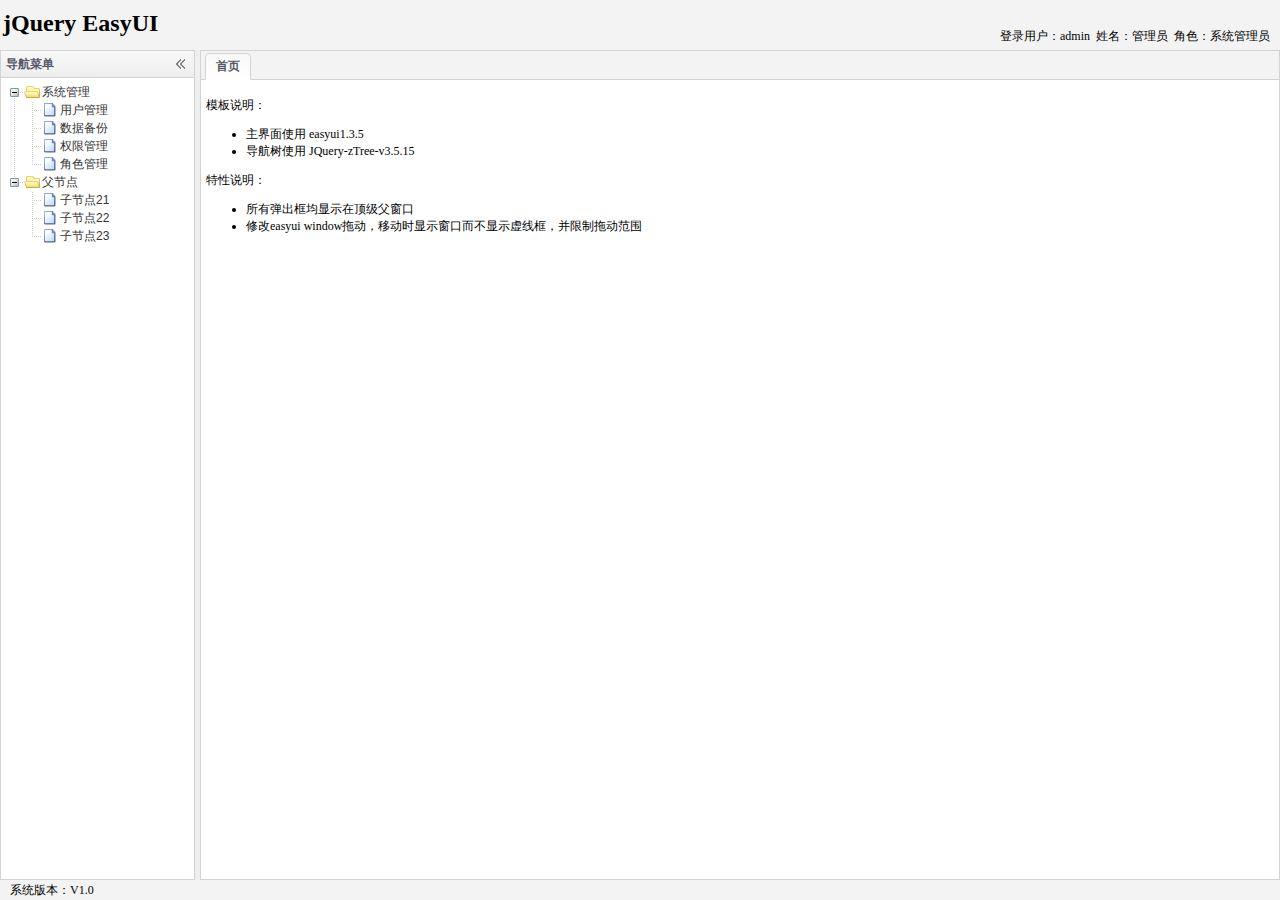
<file: ghl-springmvc Maven Webapp/src/main/webapp/index.html>
<!DOCTYPE html PUBLIC "-//W3C//DTD XHTML 1.0 Transitional//EN" "http://www.w3.org/TR/xhtml1/DTD/xhtml1-transitional.dtd">
<html xmlns="http://www.w3.org/1999/xhtml">
<head>
<meta http-equiv="Content-Type" content="text/html; charset=utf-8" />
<title>后台管理系统模板</title>
<link rel="stylesheet" type="text/css" href="css/default.css" />
<link rel="stylesheet" type="text/css" href="js/jquery-easyui/themes/gray/easyui.css"/>
<link rel="stylesheet" type="text/css" href="js/jquery-easyui/themes/icon.css" />
<link rel="stylesheet" type="text/css" href="js/JQuery-zTree/css/zTreeStyle/zTreeStyle.css"/>
<script type="text/javascript" src="js/jquery-easyui/jquery.min.js"></script>
<script type="text/javascript" src="js/jquery-easyui/jquery.easyui.min.js"></script>
<script type="text/javascript" src="js/JQuery-zTree/jquery.ztree.all-3.5.min.js"></script>
<script type="text/javascript" src="js/index.js"></script>
<script type="text/javascript" src="js/extends.js"></script>
<script type="text/javascript" src="js/common.js"></script>

</head>

<body class="easyui-layout">
<!-- 头部标题 -->
<div data-options="region:'north',border:false" style="height:50px; padding:3px; background:#F3F3F3"> 
	<a href="www.solooo.net"><span class="northTitle">jQuery EasyUI</span></a>
    <span class="loginInfo">登录用户：admin&nbsp;&nbsp;姓名：管理员&nbsp;&nbsp;角色：系统管理员</span>
</div>

<!-- 左侧导航 -->
<div data-options="region:'west',split:true,title:'导航菜单', fit:false" style="width:200px;"> 
  <ul id="menuTree" class="ztree">
  </ul>
</div>

<!-- 页脚信息 -->
<div data-options="region:'south',border:false" style="height:20px; background:#F3F3F3; padding:2px; vertical-align:middle;">
	<span id="sysVersion">系统版本：V1.0</span>
    <span id="nowTime"></span>
</div>

<!-- 内容tabs -->
<div id="center" data-options="region:'center'">
  <div id="tabs" class="easyui-tabs">
    <div title="首页" style="padding:5px;display:block;" >
      <p>模板说明：</p>
        <ul>
          <li>主界面使用 easyui1.3.5</li>
          <li>导航树使用 JQuery-zTree-v3.5.15</li>
        </ul>
      <p>特性说明：</p>
        <ul>
          <li>所有弹出框均显示在顶级父窗口</li>
          <li>修改easyui window拖动，移动时显示窗口而不显示虚线框，并限制拖动范围</li>
        </ul>
    </div>
  </div>
</div>

<!-- 用于弹出框 -->
<div id="parent_win"></div>

</body>
</html>
</file>
<file: ghl-springmvc Maven Webapp/src/main/webapp/css/default.css>
﻿
* {
	font-size: 12px;
	font-family: Tahoma, Verdana, 微软雅黑, 宋体
}
body {
	background: #D2E0F2;
}

#search_table {
	/*
	width: 100%; 
	border-bottom:solid 1px #CCC;
	*/
	padding-top: 0px;
  	padding-right: 0px;
  	padding-bottom: 0px;
  	padding-left: 5px;
}

#search_table tr td {
	vertical-align:middle;
	text-align:left;
	width: 210px;
}

#search_table tr td label{
	vertical-align:middle;
	text-align:center;
}

#data_area {
	border: 0;
	padding: 3px;
	overflow: hidden;
	vertical-align:middle;
	text-align:center;
}

#toolbar {
	padding: 0px 0px;
}

#toolbar input {
	width: 140px;
	height: 18px;
	vertical-align: middle;
	padding: 2px 2px 2px 2px;
	border-width: 1px;
	border-left: 1px solid #B2B2B2;
	border-top: 1px solid #B2B2B2;
	border-bottom: 1px solid #B2B2B2;
	border-right: 1px solid #B2B2B2;
}

#toolbar select {
	width: 146px;
	height: 24px;
	vertical-align: middle;
}

#search_area {
	margin-bottom: 3px;
	border: 1px solid #CCC;
	background-color: #EFEFEF;
}

#search_area input {
	width: 140px;
	height: 18px;
	vertical-align: middle;
	padding: 2px 2px 2px 2px;
	border-width: 1px;
	border-left: 1px solid #B2B2B2;
	border-top: 1px solid #B2B2B2;
	border-bottom: 1px solid #B2B2B2;
	border-right: 1px solid #B2B2B2;
}

#search_area select {
	width: 80px;
	height: 24px;
	vertical-align: middle;
}

#saveOrUpdateDialog {
	padding-left: 40px;
	padding-right: 40px;
	padding-top: 20px;
	padding-bottom: 20px;
}
.my-search-button {
	margin-right: 1px;
	border: 1px solid #ccc !important;
	padding: 0 5px 0 0 !important;
}

#input {
	/*padding: 2px 2px 2px 2px;*/
	margin: 2px 2px 2px 2px;
	width: 150px;
	height: 18px;
}

input[type='text'] {
	/*padding: 2px 2px 2px 2px;*/
	margin: 2px 2px 2px 2px;
	width: 150px;
	height: 18px;
	/*vertical-align: middle;*/
}

input[type='textarea'] {
	/*padding: 2px 2px 2px 2px;*/
	margin: 2px 2px 2px 2px;
	width: 150px;
	height: 60px;
	/*
	overflow-y: auto;
	border: 1px solid #B2B2B2;
	*/
}

textarea {
	/*padding: 2px 2px 2px 2px;*/
	margin: 2px 2px 2px 2px;
	width: 150px;
	height: 60px;
	overflow-y: auto;
	/*
	
	border: 1px solid #B2B2B2;
	*/
}

input[readonly] {
	background-color: #EBEBE4;
}
.radio {
	margin: 0;
	padding: 0;
	width: 14px;
	height: 14px;
	border: 0px;
}
a {
	color: Black;
	text-decoration: none;
}
a:hover {
	color: Red;
	text-decoration: underline;
}

#body {
	border: 0;
	padding: 3px;
	overflow: hidden;
}

#openOrClose {
	display: block;
	cursor: pointer;
	background: url(../images/open.jpg) 0 0 no-repeat;
	margin: 0px auto;
	padding: 0px;
	width: 50px;
	height: 5px;
	overflow: hidden;
	text-indent: -999px;
}
.footer {
	text-align: center;
	color: #15428B;
	margin: 0px;
	padding: 0px;
	line-height: 23px;
	font-weight: bold;
}


.windowButton {
	text-align: right;
	position: absolute;
	bottom: 10px;
	right: 7px;
}
.showWindowButton {
	display:block;
	width:100%;
	border:0px solid red;
	text-align: center;
	height: auto;
	line-height: 30px;
	position: absolute;
	bottom: 10px;
	/*right: 7px;*/
	margin: 0 auto;
}
.showDetail {
	color: blue;
	text-decoration: underline;
}
.clearable {
	background-color: #EBEBE4;
}

.my-dialog-button {
	margin-right: 3px;
	border: 1px solid #ccc !important;
	padding: 0 5px 0 0 !important;
}

.x {
	color: #FF0000;
}
#parent_win {
	display:block;
	overflow:hidden;
}
.northTitle {
	font-family:'微软雅黑';
	font-size:24px;
	font-weight:bold;
	height:60px;
	line-height:40px;
}
.loginInfo {
	border:0px solid red;
	display:block;
	position:absolute;
	bottom:5px;
	right:10px;
}
#sysVersion{
	border:0px solid red;
	height:25px;
	overflow:hidden;
	position:absolute;
	left:10px;
}
#nowTime{
	border:0px solid red;
	height:25px;
	width:200px;
	text-align:left;
	overflow:hidden;
	position:absolute;
	right:10px;
}
#conditon{
	overflow:hidden;
}
</file>
<file: ghl-springmvc Maven Webapp/src/main/webapp/js/jquery-easyui/themes/gray/easyui.css>
.panel {
  overflow: hidden;
  text-align: left;
  margin: 0;
  border: 0;
  -moz-border-radius: 0 0 0 0;
  -webkit-border-radius: 0 0 0 0;
  border-radius: 0 0 0 0;
}
.panel-header,
.panel-body {
  border-width: 1px;
  border-style: solid;
}
.panel-header {
  padding: 5px;
  position: relative;
}
.panel-title {
  background: url('images/blank.gif') no-repeat;
}
.panel-header-noborder {
  border-width: 0 0 1px 0;
}
.panel-body {
  overflow: auto;
  border-top-width: 0;
  padding: 0;
}
.panel-body-noheader {
  border-top-width: 1px;
}
.panel-body-noborder {
  border-width: 0px;
}
.panel-body-nobottom {
  border-bottom-width: 0;
}
.panel-with-icon {
  padding-left: 18px;
}
.panel-icon,
.panel-tool {
  position: absolute;
  top: 50%;
  margin-top: -8px;
  height: 16px;
  overflow: hidden;
}
.panel-icon {
  left: 5px;
  width: 16px;
}
.panel-tool {
  right: 5px;
  width: auto;
}
.panel-tool a {
  display: inline-block;
  width: 16px;
  height: 16px;
  opacity: 0.6;
  filter: alpha(opacity=60);
  margin: 0 0 0 2px;
  vertical-align: top;
}
.panel-tool a:hover {
  opacity: 1;
  filter: alpha(opacity=100);
  background-color: #e2e2e2;
  -moz-border-radius: 3px 3px 3px 3px;
  -webkit-border-radius: 3px 3px 3px 3px;
  border-radius: 3px 3px 3px 3px;
}
.panel-loading {
  padding: 11px 0px 10px 30px;
}
.panel-noscroll {
  overflow: hidden;
}
.panel-fit,
.panel-fit body {
  height: 100%;
  margin: 0;
  padding: 0;
  border: 0;
  overflow: hidden;
}
.panel-loading {
  background: url('images/loading.gif') no-repeat 10px 10px;
}
.panel-tool-close {
  background: url('images/panel_tools.png') no-repeat -16px 0px;
}
.panel-tool-min {
  background: url('images/panel_tools.png') no-repeat 0px 0px;
}
.panel-tool-max {
  background: url('images/panel_tools.png') no-repeat 0px -16px;
}
.panel-tool-restore {
  background: url('images/panel_tools.png') no-repeat -16px -16px;
}
.panel-tool-collapse {
  background: url('images/panel_tools.png') no-repeat -32px 0;
}
.panel-tool-expand {
  background: url('images/panel_tools.png') no-repeat -32px -16px;
}
.panel-header,
.panel-body {
  border-color: #D3D3D3;
}
.panel-header {
  background-color: #f3f3f3;
  background: -webkit-linear-gradient(top,#F8F8F8 0,#eeeeee 100%);
  background: -moz-linear-gradient(top,#F8F8F8 0,#eeeeee 100%);
  background: -o-linear-gradient(top,#F8F8F8 0,#eeeeee 100%);
  background: linear-gradient(to bottom,#F8F8F8 0,#eeeeee 100%);
  background-repeat: repeat-x;
  filter: progid:DXImageTransform.Microsoft.gradient(startColorstr=#F8F8F8,endColorstr=#eeeeee,GradientType=0);
}
.panel-body {
  background-color: #ffffff;
  color: #000000;
  font-size: 12px;
}
.panel-title {
  font-size: 12px;
  font-weight: bold;
  color: #575765;
  height: 16px;
  line-height: 16px;
}
.panel-footer {
  border: 1px solid #D3D3D3;
  overflow: hidden;
  background: #fafafa;
}
.panel-footer-noborder {
  border-width: 1px 0 0 0;
}
.accordion {
  overflow: hidden;
  border-width: 1px;
  border-style: solid;
}
.accordion .accordion-header {
  border-width: 0 0 1px;
  cursor: pointer;
}
.accordion .accordion-body {
  border-width: 0 0 1px;
}
.accordion-noborder {
  border-width: 0;
}
.accordion-noborder .accordion-header {
  border-width: 0 0 1px;
}
.accordion-noborder .accordion-body {
  border-width: 0 0 1px;
}
.accordion-collapse {
  background: url('images/accordion_arrows.png') no-repeat 0 0;
}
.accordion-expand {
  background: url('images/accordion_arrows.png') no-repeat -16px 0;
}
.accordion {
  background: #ffffff;
  border-color: #D3D3D3;
}
.accordion .accordion-header {
  background: #f3f3f3;
  filter: none;
}
.accordion .accordion-header-selected {
  background: #0092DC;
}
.accordion .accordion-header-selected .panel-title {
  color: #fff;
}
.window {
  overflow: hidden;
  padding: 5px;
  border-width: 1px;
  border-style: solid;
}
.window .window-header {
  background: transparent;
  padding: 0px 0px 6px 0px;
}
.window .window-body {
  border-width: 1px;
  border-style: solid;
  border-top-width: 0px;
}
.window .window-body-noheader {
  border-top-width: 1px;
}
.window .panel-body-nobottom {
  border-bottom-width: 0;
}
.window .window-header .panel-icon,
.window .window-header .panel-tool {
  top: 50%;
  margin-top: -11px;
}
.window .window-header .panel-icon {
  left: 1px;
}
.window .window-header .panel-tool {
  right: 1px;
}
.window .window-header .panel-with-icon {
  padding-left: 18px;
}
.window-proxy {
  position: absolute;
  overflow: hidden;
}
.window-proxy-mask {
  position: absolute;
  filter: alpha(opacity=5);
  opacity: 0.05;
}
.window-mask {
  position: absolute;
  left: 0;
  top: 0;
  width: 100%;
  height: 100%;
  filter: alpha(opacity=40);
  opacity: 0.40;
  font-size: 1px;
  overflow: hidden;
}
.window,
.window-shadow {
  position: absolute;
  -moz-border-radius: 5px 5px 5px 5px;
  -webkit-border-radius: 5px 5px 5px 5px;
  border-radius: 5px 5px 5px 5px;
}
.window-shadow {
  background: #ccc;
  -moz-box-shadow: 2px 2px 3px #cccccc;
  -webkit-box-shadow: 2px 2px 3px #cccccc;
  box-shadow: 2px 2px 3px #cccccc;
  filter: progid:DXImageTransform.Microsoft.Blur(pixelRadius=2,MakeShadow=false,ShadowOpacity=0.2);
}
.window,
.window .window-body {
  border-color: #D3D3D3;
}
.window {
  background-color: #f3f3f3;
  background: -webkit-linear-gradient(top,#F8F8F8 0,#eeeeee 20%);
  background: -moz-linear-gradient(top,#F8F8F8 0,#eeeeee 20%);
  background: -o-linear-gradient(top,#F8F8F8 0,#eeeeee 20%);
  background: linear-gradient(to bottom,#F8F8F8 0,#eeeeee 20%);
  background-repeat: repeat-x;
  filter: progid:DXImageTransform.Microsoft.gradient(startColorstr=#F8F8F8,endColorstr=#eeeeee,GradientType=0);
}
.window-proxy {
  border: 1px dashed #D3D3D3;
}
.window-proxy-mask,
.window-mask {
  background: #ccc;
}
.window .panel-footer {
  border: 1px solid #D3D3D3;
  position: relative;
  top: -1px;
}
.dialog-content {
  overflow: auto;
}
.dialog-toolbar {
  padding: 2px 5px;
}
.dialog-tool-separator {
  float: left;
  height: 24px;
  border-left: 1px solid #ccc;
  border-right: 1px solid #fff;
  margin: 2px 1px;
}
.dialog-button {
  padding: 5px;
  text-align: right;
}
.dialog-button .l-btn {
  margin-left: 5px;
}
.dialog-toolbar,
.dialog-button {
  background: #fafafa;
  border-width: 1px;
  border-style: solid;
}
.dialog-toolbar {
  border-color: #D3D3D3 #D3D3D3 #ddd #D3D3D3;
}
.dialog-button {
  border-color: #ddd #D3D3D3 #D3D3D3 #D3D3D3;
}
.l-btn {
  text-decoration: none;
  display: inline-block;
  overflow: hidden;
  margin: 0;
  padding: 0;
  cursor: pointer;
  outline: none;
  text-align: center;
  vertical-align: middle;
  line-height: normal;
}
.l-btn-plain {
  border-width: 0;
  padding: 1px;
}
.l-btn-left {
  display: inline-block;
  position: relative;
  overflow: hidden;
  margin: 0;
  padding: 0;
  vertical-align: top;
}
.l-btn-text {
  display: inline-block;
  vertical-align: top;
  width: auto;
  line-height: 24px;
  font-size: 12px;
  padding: 0;
  margin: 0 4px;
}
.l-btn-icon {
  display: inline-block;
  width: 16px;
  height: 16px;
  line-height: 16px;
  position: absolute;
  top: 50%;
  margin-top: -8px;
  font-size: 1px;
}
.l-btn span span .l-btn-empty {
  display: inline-block;
  margin: 0;
  width: 16px;
  height: 24px;
  font-size: 1px;
  vertical-align: top;
}
.l-btn span .l-btn-icon-left {
  padding: 0 0 0 20px;
  background-position: left center;
}
.l-btn span .l-btn-icon-right {
  padding: 0 20px 0 0;
  background-position: right center;
}
.l-btn-icon-left .l-btn-text {
  margin: 0 4px 0 24px;
}
.l-btn-icon-left .l-btn-icon {
  left: 4px;
}
.l-btn-icon-right .l-btn-text {
  margin: 0 24px 0 4px;
}
.l-btn-icon-right .l-btn-icon {
  right: 4px;
}
.l-btn-icon-top .l-btn-text {
  margin: 20px 4px 0 4px;
}
.l-btn-icon-top .l-btn-icon {
  top: 4px;
  left: 50%;
  margin: 0 0 0 -8px;
}
.l-btn-icon-bottom .l-btn-text {
  margin: 0 4px 20px 4px;
}
.l-btn-icon-bottom .l-btn-icon {
  top: auto;
  bottom: 4px;
  left: 50%;
  margin: 0 0 0 -8px;
}
.l-btn-left .l-btn-empty {
  margin: 0 4px;
  width: 16px;
}
.l-btn-plain:hover {
  padding: 0;
}
.l-btn-focus {
  outline: #0000FF dotted thin;
}
.l-btn-large .l-btn-text {
  line-height: 40px;
}
.l-btn-large .l-btn-icon {
  width: 32px;
  height: 32px;
  line-height: 32px;
  margin-top: -16px;
}
.l-btn-large .l-btn-icon-left .l-btn-text {
  margin-left: 40px;
}
.l-btn-large .l-btn-icon-right .l-btn-text {
  margin-right: 40px;
}
.l-btn-large .l-btn-icon-top .l-btn-text {
  margin-top: 36px;
  line-height: 24px;
  min-width: 32px;
}
.l-btn-large .l-btn-icon-top .l-btn-icon {
  margin: 0 0 0 -16px;
}
.l-btn-large .l-btn-icon-bottom .l-btn-text {
  margin-bottom: 36px;
  line-height: 24px;
  min-width: 32px;
}
.l-btn-large .l-btn-icon-bottom .l-btn-icon {
  margin: 0 0 0 -16px;
}
.l-btn-large .l-btn-left .l-btn-empty {
  margin: 0 4px;
  width: 32px;
}
.l-btn {
  color: #444;
  background: #fafafa;
  background-repeat: repeat-x;
  border: 1px solid #bbb;
  background: -webkit-linear-gradient(top,#ffffff 0,#eeeeee 100%);
  background: -moz-linear-gradient(top,#ffffff 0,#eeeeee 100%);
  background: -o-linear-gradient(top,#ffffff 0,#eeeeee 100%);
  background: linear-gradient(to bottom,#ffffff 0,#eeeeee 100%);
  background-repeat: repeat-x;
  filter: progid:DXImageTransform.Microsoft.gradient(startColorstr=#ffffff,endColorstr=#eeeeee,GradientType=0);
  -moz-border-radius: 5px 5px 5px 5px;
  -webkit-border-radius: 5px 5px 5px 5px;
  border-radius: 5px 5px 5px 5px;
}
.l-btn:hover {
  background: #e2e2e2;
  color: #000000;
  border: 1px solid #ccc;
  filter: none;
}
.l-btn-plain {
  background: transparent;
  border-width: 0;
  filter: none;
}
.l-btn-outline {
  border-width: 1px;
  border-color: #ccc;
  padding: 0;
}
.l-btn-plain:hover {
  background: #e2e2e2;
  color: #000000;
  border: 1px solid #ccc;
  -moz-border-radius: 5px 5px 5px 5px;
  -webkit-border-radius: 5px 5px 5px 5px;
  border-radius: 5px 5px 5px 5px;
}
.l-btn-disabled,
.l-btn-disabled:hover {
  opacity: 0.5;
  cursor: default;
  background: #fafafa;
  color: #444;
  background: -webkit-linear-gradient(top,#ffffff 0,#eeeeee 100%);
  background: -moz-linear-gradient(top,#ffffff 0,#eeeeee 100%);
  background: -o-linear-gradient(top,#ffffff 0,#eeeeee 100%);
  background: linear-gradient(to bottom,#ffffff 0,#eeeeee 100%);
  background-repeat: repeat-x;
  filter: progid:DXImageTransform.Microsoft.gradient(startColorstr=#ffffff,endColorstr=#eeeeee,GradientType=0);
}
.l-btn-disabled .l-btn-text,
.l-btn-disabled .l-btn-icon {
  filter: alpha(opacity=50);
}
.l-btn-plain-disabled,
.l-btn-plain-disabled:hover {
  background: transparent;
  filter: alpha(opacity=50);
}
.l-btn-selected,
.l-btn-selected:hover {
  background: #ddd;
  filter: none;
}
.l-btn-plain-selected,
.l-btn-plain-selected:hover {
  background: #ddd;
}
.textbox {
  position: relative;
  border: 1px solid #D3D3D3;
  background-color: #fff;
  vertical-align: middle;
  display: inline-block;
  overflow: hidden;
  white-space: nowrap;
  margin: 0;
  padding: 0;
  -moz-border-radius: 5px 5px 5px 5px;
  -webkit-border-radius: 5px 5px 5px 5px;
  border-radius: 5px 5px 5px 5px;
}
.textbox .textbox-text {
  font-size: 12px;
  border: 0;
  margin: 0;
  padding: 4px;
  white-space: normal;
  vertical-align: top;
  outline-style: none;
  resize: none;
  -moz-border-radius: 5px 5px 5px 5px;
  -webkit-border-radius: 5px 5px 5px 5px;
  border-radius: 5px 5px 5px 5px;
}
.textbox textarea.textbox-text {
  white-space: pre-wrap;
}
.textbox .textbox-prompt {
  font-size: 12px;
  color: #aaa;
}
.textbox .textbox-button,
.textbox .textbox-button:hover {
  position: absolute;
  top: 0;
  padding: 0;
  vertical-align: top;
  -moz-border-radius: 0 0 0 0;
  -webkit-border-radius: 0 0 0 0;
  border-radius: 0 0 0 0;
}
.textbox-button-right,
.textbox-button-right:hover {
  border-width: 0 0 0 1px;
}
.textbox-button-left,
.textbox-button-left:hover {
  border-width: 0 1px 0 0;
}
.textbox-addon {
  position: absolute;
  top: 0;
}
.textbox-icon {
  display: inline-block;
  width: 18px;
  height: 20px;
  overflow: hidden;
  vertical-align: top;
  background-position: center center;
  cursor: pointer;
  opacity: 0.6;
  filter: alpha(opacity=60);
  text-decoration: none;
  outline-style: none;
}
.textbox-icon-disabled,
.textbox-icon-readonly {
  cursor: default;
}
.textbox-icon:hover {
  opacity: 1.0;
  filter: alpha(opacity=100);
}
.textbox-icon-disabled:hover {
  opacity: 0.6;
  filter: alpha(opacity=60);
}
.textbox-focused {
  -moz-box-shadow: 0 0 3px 0 #D3D3D3;
  -webkit-box-shadow: 0 0 3px 0 #D3D3D3;
  box-shadow: 0 0 3px 0 #D3D3D3;
}
.textbox-invalid {
  border-color: #ffa8a8;
  background-color: #fff3f3;
}
.filebox .textbox-value {
  vertical-align: top;
  position: absolute;
  top: 0;
  left: -5000px;
}
.filebox-label {
  display: inline-block;
  position: absolute;
  width: 100%;
  height: 100%;
  cursor: pointer;
  left: 0;
  top: 0;
  z-index: 10;
  background: url('images/blank.gif') no-repeat;
}
.l-btn-disabled .filebox-label {
  cursor: default;
}
.combo {
  display: inline-block;
  white-space: nowrap;
  margin: 0;
  padding: 0;
  border-width: 1px;
  border-style: solid;
  overflow: hidden;
  vertical-align: middle;
}
.combo .combo-text {
  font-size: 12px;
  border: 0px;
  margin: 0;
  padding: 0px 2px;
  vertical-align: baseline;
}
.combo-arrow {
  width: 18px;
  height: 20px;
  overflow: hidden;
  display: inline-block;
  vertical-align: top;
  cursor: pointer;
  opacity: 0.6;
  filter: alpha(opacity=60);
}
.combo-arrow-hover {
  opacity: 1.0;
  filter: alpha(opacity=100);
}
.combo-panel {
  overflow: auto;
}
.combo-arrow {
  background: url('images/combo_arrow.png') no-repeat center center;
}
.combo-panel {
  background-color: #ffffff;
}
.combo {
  border-color: #D3D3D3;
  background-color: #fff;
}
.combo-arrow {
  background-color: #f3f3f3;
}
.combo-arrow-hover {
  background-color: #e2e2e2;
}
.combo-arrow:hover {
  background-color: #e2e2e2;
}
.combo .textbox-icon-disabled:hover {
  cursor: default;
}
.textbox-invalid {
  border-color: #ffa8a8;
  background-color: #fff3f3;
}
.combobox-item,
.combobox-group {
  font-size: 12px;
  padding: 3px;
  padding-right: 0px;
}
.combobox-item-disabled {
  opacity: 0.5;
  filter: alpha(opacity=50);
}
.combobox-gitem {
  padding-left: 10px;
}
.combobox-group {
  font-weight: bold;
}
.combobox-item-hover {
  background-color: #e2e2e2;
  color: #000000;
}
.combobox-item-selected {
  background-color: #0092DC;
  color: #fff;
}
.layout {
  position: relative;
  overflow: hidden;
  margin: 0;
  padding: 0;
  z-index: 0;
}
.layout-panel {
  position: absolute;
  overflow: hidden;
}
.layout-body {
  min-width: 1px;
  min-height: 1px;
}
.layout-panel-east,
.layout-panel-west {
  z-index: 2;
}
.layout-panel-north,
.layout-panel-south {
  z-index: 3;
}
.layout-expand {
  position: absolute;
  padding: 0px;
  font-size: 1px;
  cursor: pointer;
  z-index: 1;
}
.layout-expand .panel-header,
.layout-expand .panel-body {
  background: transparent;
  filter: none;
  overflow: hidden;
}
.layout-expand .panel-header {
  border-bottom-width: 0px;
}
.layout-split-proxy-h,
.layout-split-proxy-v {
  position: absolute;
  font-size: 1px;
  display: none;
  z-index: 5;
}
.layout-split-proxy-h {
  width: 5px;
  cursor: e-resize;
}
.layout-split-proxy-v {
  height: 5px;
  cursor: n-resize;
}
.layout-mask {
  position: absolute;
  background: #fafafa;
  filter: alpha(opacity=10);
  opacity: 0.10;
  z-index: 4;
}
.layout-button-up {
  background: url('images/layout_arrows.png') no-repeat -16px -16px;
}
.layout-button-down {
  background: url('images/layout_arrows.png') no-repeat -16px 0;
}
.layout-button-left {
  background: url('images/layout_arrows.png') no-repeat 0 0;
}
.layout-button-right {
  background: url('images/layout_arrows.png') no-repeat 0 -16px;
}
.layout-split-proxy-h,
.layout-split-proxy-v {
  background-color: #bfbfbf;
}
.layout-split-north {
  border-bottom: 5px solid #efefef;
}
.layout-split-south {
  border-top: 5px solid #efefef;
}
.layout-split-east {
  border-left: 5px solid #efefef;
}
.layout-split-west {
  border-right: 5px solid #efefef;
}
.layout-expand {
  background-color: #f3f3f3;
}
.layout-expand-over {
  background-color: #f3f3f3;
}
.tabs-container {
  overflow: hidden;
}
.tabs-header {
  border-width: 1px;
  border-style: solid;
  border-bottom-width: 0;
  position: relative;
  padding: 0;
  padding-top: 2px;
  overflow: hidden;
}
.tabs-scroller-left,
.tabs-scroller-right {
  position: absolute;
  top: auto;
  bottom: 0;
  width: 18px;
  font-size: 1px;
  display: none;
  cursor: pointer;
  border-width: 1px;
  border-style: solid;
}
.tabs-scroller-left {
  left: 0;
}
.tabs-scroller-right {
  right: 0;
}
.tabs-tool {
  position: absolute;
  bottom: 0;
  padding: 1px;
  overflow: hidden;
  border-width: 1px;
  border-style: solid;
}
.tabs-header-plain .tabs-tool {
  padding: 0 1px;
}
.tabs-wrap {
  position: relative;
  left: 0;
  overflow: hidden;
  width: 100%;
  margin: 0;
  padding: 0;
}
.tabs-scrolling {
  margin-left: 18px;
  margin-right: 18px;
}
.tabs-disabled {
  opacity: 0.3;
  filter: alpha(opacity=30);
}
.tabs {
  list-style-type: none;
  height: 26px;
  margin: 0px;
  padding: 0px;
  padding-left: 4px;
  width: 50000px;
  border-style: solid;
  border-width: 0 0 1px 0;
}
.tabs li {
  float: left;
  display: inline-block;
  margin: 0 4px -1px 0;
  padding: 0;
  position: relative;
  border: 0;
}
.tabs li a.tabs-inner {
  display: inline-block;
  text-decoration: none;
  margin: 0;
  padding: 0 10px;
  height: 25px;
  line-height: 25px;
  text-align: center;
  white-space: nowrap;
  border-width: 1px;
  border-style: solid;
  -moz-border-radius: 5px 5px 0 0;
  -webkit-border-radius: 5px 5px 0 0;
  border-radius: 5px 5px 0 0;
}
.tabs li.tabs-selected a.tabs-inner {
  font-weight: bold;
  outline: none;
}
.tabs li.tabs-selected a:hover.tabs-inner {
  cursor: default;
  pointer: default;
}
.tabs li a.tabs-close,
.tabs-p-tool {
  position: absolute;
  font-size: 1px;
  display: block;
  height: 12px;
  padding: 0;
  top: 50%;
  margin-top: -6px;
  overflow: hidden;
}
.tabs li a.tabs-close {
  width: 12px;
  right: 5px;
  opacity: 0.6;
  filter: alpha(opacity=60);
}
.tabs-p-tool {
  right: 16px;
}
.tabs-p-tool a {
  display: inline-block;
  font-size: 1px;
  width: 12px;
  height: 12px;
  margin: 0;
  opacity: 0.6;
  filter: alpha(opacity=60);
}
.tabs li a:hover.tabs-close,
.tabs-p-tool a:hover {
  opacity: 1;
  filter: alpha(opacity=100);
  cursor: hand;
  cursor: pointer;
}
.tabs-with-icon {
  padding-left: 18px;
}
.tabs-icon {
  position: absolute;
  width: 16px;
  height: 16px;
  left: 10px;
  top: 50%;
  margin-top: -8px;
}
.tabs-title {
  font-size: 12px;
}
.tabs-closable {
  padding-right: 8px;
}
.tabs-panels {
  margin: 0px;
  padding: 0px;
  border-width: 1px;
  border-style: solid;
  border-top-width: 0;
  overflow: hidden;
}
.tabs-header-bottom {
  border-width: 0 1px 1px 1px;
  padding: 0 0 2px 0;
}
.tabs-header-bottom .tabs {
  border-width: 1px 0 0 0;
}
.tabs-header-bottom .tabs li {
  margin: -1px 4px 0 0;
}
.tabs-header-bottom .tabs li a.tabs-inner {
  -moz-border-radius: 0 0 5px 5px;
  -webkit-border-radius: 0 0 5px 5px;
  border-radius: 0 0 5px 5px;
}
.tabs-header-bottom .tabs-tool {
  top: 0;
}
.tabs-header-bottom .tabs-scroller-left,
.tabs-header-bottom .tabs-scroller-right {
  top: 0;
  bottom: auto;
}
.tabs-panels-top {
  border-width: 1px 1px 0 1px;
}
.tabs-header-left {
  float: left;
  border-width: 1px 0 1px 1px;
  padding: 0;
}
.tabs-header-right {
  float: right;
  border-width: 1px 1px 1px 0;
  padding: 0;
}
.tabs-header-left .tabs-wrap,
.tabs-header-right .tabs-wrap {
  height: 100%;
}
.tabs-header-left .tabs {
  height: 100%;
  padding: 4px 0 0 2px;
  border-width: 0 1px 0 0;
}
.tabs-header-right .tabs {
  height: 100%;
  padding: 4px 2px 0 0;
  border-width: 0 0 0 1px;
}
.tabs-header-left .tabs li,
.tabs-header-right .tabs li {
  display: block;
  width: 100%;
  position: relative;
}
.tabs-header-left .tabs li {
  left: auto;
  right: 0;
  margin: 0 -1px 4px 0;
  float: right;
}
.tabs-header-right .tabs li {
  left: 0;
  right: auto;
  margin: 0 0 4px -1px;
  float: left;
}
.tabs-justified li a.tabs-inner {
  padding-left: 0;
  padding-right: 0;
}
.tabs-header-left .tabs li a.tabs-inner {
  display: block;
  text-align: left;
  padding-left: 10px;
  padding-right: 10px;
  -moz-border-radius: 5px 0 0 5px;
  -webkit-border-radius: 5px 0 0 5px;
  border-radius: 5px 0 0 5px;
}
.tabs-header-right .tabs li a.tabs-inner {
  display: block;
  text-align: left;
  padding-left: 10px;
  padding-right: 10px;
  -moz-border-radius: 0 5px 5px 0;
  -webkit-border-radius: 0 5px 5px 0;
  border-radius: 0 5px 5px 0;
}
.tabs-panels-right {
  float: right;
  border-width: 1px 1px 1px 0;
}
.tabs-panels-left {
  float: left;
  border-width: 1px 0 1px 1px;
}
.tabs-header-noborder,
.tabs-panels-noborder {
  border: 0px;
}
.tabs-header-plain {
  border: 0px;
  background: transparent;
}
.tabs-pill {
  padding-bottom: 3px;
}
.tabs-header-bottom .tabs-pill {
  padding-top: 3px;
  padding-bottom: 0;
}
.tabs-header-left .tabs-pill {
  padding-right: 3px;
}
.tabs-header-right .tabs-pill {
  padding-left: 3px;
}
.tabs-header .tabs-pill li a.tabs-inner {
  -moz-border-radius: 5px 5px 5px 5px;
  -webkit-border-radius: 5px 5px 5px 5px;
  border-radius: 5px 5px 5px 5px;
}
.tabs-header-narrow,
.tabs-header-narrow .tabs-narrow {
  padding: 0;
}
.tabs-narrow li,
.tabs-header-bottom .tabs-narrow li {
  margin-left: 0;
  margin-right: -1px;
}
.tabs-narrow li.tabs-last,
.tabs-header-bottom .tabs-narrow li.tabs-last {
  margin-right: 0;
}
.tabs-header-left .tabs-narrow,
.tabs-header-right .tabs-narrow {
  padding-top: 0;
}
.tabs-header-left .tabs-narrow li {
  margin-bottom: -1px;
  margin-right: -1px;
}
.tabs-header-left .tabs-narrow li.tabs-last,
.tabs-header-right .tabs-narrow li.tabs-last {
  margin-bottom: 0;
}
.tabs-header-right .tabs-narrow li {
  margin-bottom: -1px;
  margin-left: -1px;
}
.tabs-scroller-left {
  background: #f3f3f3 url('images/tabs_icons.png') no-repeat 1px center;
}
.tabs-scroller-right {
  background: #f3f3f3 url('images/tabs_icons.png') no-repeat -15px center;
}
.tabs li a.tabs-close {
  background: url('images/tabs_icons.png') no-repeat -34px center;
}
.tabs li a.tabs-inner:hover {
  background: #e2e2e2;
  color: #000000;
  filter: none;
}
.tabs li.tabs-selected a.tabs-inner {
  background-color: #ffffff;
  color: #575765;
  background: -webkit-linear-gradient(top,#F8F8F8 0,#ffffff 100%);
  background: -moz-linear-gradient(top,#F8F8F8 0,#ffffff 100%);
  background: -o-linear-gradient(top,#F8F8F8 0,#ffffff 100%);
  background: linear-gradient(to bottom,#F8F8F8 0,#ffffff 100%);
  background-repeat: repeat-x;
  filter: progid:DXImageTransform.Microsoft.gradient(startColorstr=#F8F8F8,endColorstr=#ffffff,GradientType=0);
}
.tabs-header-bottom .tabs li.tabs-selected a.tabs-inner {
  background: -webkit-linear-gradient(top,#ffffff 0,#F8F8F8 100%);
  background: -moz-linear-gradient(top,#ffffff 0,#F8F8F8 100%);
  background: -o-linear-gradient(top,#ffffff 0,#F8F8F8 100%);
  background: linear-gradient(to bottom,#ffffff 0,#F8F8F8 100%);
  background-repeat: repeat-x;
  filter: progid:DXImageTransform.Microsoft.gradient(startColorstr=#ffffff,endColorstr=#F8F8F8,GradientType=0);
}
.tabs-header-left .tabs li.tabs-selected a.tabs-inner {
  background: -webkit-linear-gradient(left,#F8F8F8 0,#ffffff 100%);
  background: -moz-linear-gradient(left,#F8F8F8 0,#ffffff 100%);
  background: -o-linear-gradient(left,#F8F8F8 0,#ffffff 100%);
  background: linear-gradient(to right,#F8F8F8 0,#ffffff 100%);
  background-repeat: repeat-y;
  filter: progid:DXImageTransform.Microsoft.gradient(startColorstr=#F8F8F8,endColorstr=#ffffff,GradientType=1);
}
.tabs-header-right .tabs li.tabs-selected a.tabs-inner {
  background: -webkit-linear-gradient(left,#ffffff 0,#F8F8F8 100%);
  background: -moz-linear-gradient(left,#ffffff 0,#F8F8F8 100%);
  background: -o-linear-gradient(left,#ffffff 0,#F8F8F8 100%);
  background: linear-gradient(to right,#ffffff 0,#F8F8F8 100%);
  background-repeat: repeat-y;
  filter: progid:DXImageTransform.Microsoft.gradient(startColorstr=#ffffff,endColorstr=#F8F8F8,GradientType=1);
}
.tabs li a.tabs-inner {
  color: #575765;
  background-color: #f3f3f3;
  background: -webkit-linear-gradient(top,#F8F8F8 0,#eeeeee 100%);
  background: -moz-linear-gradient(top,#F8F8F8 0,#eeeeee 100%);
  background: -o-linear-gradient(top,#F8F8F8 0,#eeeeee 100%);
  background: linear-gradient(to bottom,#F8F8F8 0,#eeeeee 100%);
  background-repeat: repeat-x;
  filter: progid:DXImageTransform.Microsoft.gradient(startColorstr=#F8F8F8,endColorstr=#eeeeee,GradientType=0);
}
.tabs-header,
.tabs-tool {
  background-color: #f3f3f3;
}
.tabs-header-plain {
  background: transparent;
}
.tabs-header,
.tabs-scroller-left,
.tabs-scroller-right,
.tabs-tool,
.tabs,
.tabs-panels,
.tabs li a.tabs-inner,
.tabs li.tabs-selected a.tabs-inner,
.tabs-header-bottom .tabs li.tabs-selected a.tabs-inner,
.tabs-header-left .tabs li.tabs-selected a.tabs-inner,
.tabs-header-right .tabs li.tabs-selected a.tabs-inner {
  border-color: #D3D3D3;
}
.tabs-p-tool a:hover,
.tabs li a:hover.tabs-close,
.tabs-scroller-over {
  background-color: #e2e2e2;
}
.tabs li.tabs-selected a.tabs-inner {
  border-bottom: 1px solid #ffffff;
}
.tabs-header-bottom .tabs li.tabs-selected a.tabs-inner {
  border-top: 1px solid #ffffff;
}
.tabs-header-left .tabs li.tabs-selected a.tabs-inner {
  border-right: 1px solid #ffffff;
}
.tabs-header-right .tabs li.tabs-selected a.tabs-inner {
  border-left: 1px solid #ffffff;
}
.tabs-header .tabs-pill li.tabs-selected a.tabs-inner {
  background: #0092DC;
  color: #fff;
  filter: none;
  border-color: #D3D3D3;
}
.datagrid .panel-body {
  overflow: hidden;
  position: relative;
}
.datagrid-view {
  position: relative;
  overflow: hidden;
}
.datagrid-view1,
.datagrid-view2 {
  position: absolute;
  overflow: hidden;
  top: 0;
}
.datagrid-view1 {
  left: 0;
}
.datagrid-view2 {
  right: 0;
}
.datagrid-mask {
  position: absolute;
  left: 0;
  top: 0;
  width: 100%;
  height: 100%;
  opacity: 0.3;
  filter: alpha(opacity=30);
  display: none;
}
.datagrid-mask-msg {
  position: absolute;
  top: 50%;
  margin-top: -20px;
  padding: 10px 5px 10px 30px;
  width: auto;
  height: 16px;
  border-width: 2px;
  border-style: solid;
  display: none;
}
.datagrid-sort-icon {
  padding: 0;
  display: none;
}
.datagrid-toolbar {
  height: auto;
  padding: 1px 2px;
  border-width: 0 0 1px 0;
  border-style: solid;
}
.datagrid-btn-separator {
  float: left;
  height: 24px;
  border-left: 1px solid #ccc;
  border-right: 1px solid #fff;
  margin: 2px 1px;
}
.datagrid .datagrid-pager {
  display: block;
  margin: 0;
  border-width: 1px 0 0 0;
  border-style: solid;
}
.datagrid .datagrid-pager-top {
  border-width: 0 0 1px 0;
}
.datagrid-header {
  overflow: hidden;
  cursor: default;
  border-width: 0 0 1px 0;
  border-style: solid;
}
.datagrid-header-inner {
  float: left;
  width: 10000px;
}
.datagrid-header-row,
.datagrid-row {
  height: 25px;
}
.datagrid-header td,
.datagrid-body td,
.datagrid-footer td {
  border-width: 0 1px 1px 0;
  border-style: dotted;
  margin: 0;
  padding: 0;
}
.datagrid-cell,
.datagrid-cell-group,
.datagrid-header-rownumber,
.datagrid-cell-rownumber {
  margin: 0;
  padding: 0 4px;
  white-space: nowrap;
  word-wrap: normal;
  overflow: hidden;
  height: 18px;
  line-height: 18px;
  font-size: 12px;
}
.datagrid-header .datagrid-cell {
  height: auto;
}
.datagrid-header .datagrid-cell span {
  font-size: 12px;
}
.datagrid-cell-group {
  text-align: center;
  text-overflow: ellipsis;
}
.datagrid-header-rownumber,
.datagrid-cell-rownumber {
  width: 30px;
  text-align: center;
  margin: 0;
  padding: 0;
}
.datagrid-body {
  margin: 0;
  padding: 0;
  overflow: auto;
  zoom: 1;
}
.datagrid-view1 .datagrid-body-inner {
  padding-bottom: 20px;
}
.datagrid-view1 .datagrid-body {
  overflow: hidden;
}
.datagrid-footer {
  overflow: hidden;
}
.datagrid-footer-inner {
  border-width: 1px 0 0 0;
  border-style: solid;
  width: 10000px;
  float: left;
}
.datagrid-row-editing .datagrid-cell {
  height: auto;
}
.datagrid-header-check,
.datagrid-cell-check {
  padding: 0;
  width: 27px;
  height: 18px;
  font-size: 1px;
  text-align: center;
  overflow: hidden;
}
.datagrid-header-check input,
.datagrid-cell-check input {
  margin: 0;
  padding: 0;
  width: 15px;
  height: 18px;
}
.datagrid-resize-proxy {
  position: absolute;
  width: 1px;
  height: 10000px;
  top: 0;
  cursor: e-resize;
  display: none;
}
.datagrid-body .datagrid-editable {
  margin: 0;
  padding: 0;
}
.datagrid-body .datagrid-editable table {
  width: 100%;
  height: 100%;
}
.datagrid-body .datagrid-editable td {
  border: 0;
  margin: 0;
  padding: 0;
}
.datagrid-view .datagrid-editable-input {
  margin: 0;
  padding: 2px 4px;
  border: 1px solid #D3D3D3;
  font-size: 12px;
  outline-style: none;
  -moz-border-radius: 0 0 0 0;
  -webkit-border-radius: 0 0 0 0;
  border-radius: 0 0 0 0;
}
.datagrid-sort-desc .datagrid-sort-icon {
  display: inline;
  padding: 0 13px 0 0;
  background: url('images/datagrid_icons.png') no-repeat -16px center;
}
.datagrid-sort-asc .datagrid-sort-icon {
  display: inline;
  padding: 0 13px 0 0;
  background: url('images/datagrid_icons.png') no-repeat 0px center;
}
.datagrid-row-collapse {
  background: url('images/datagrid_icons.png') no-repeat -48px center;
}
.datagrid-row-expand {
  background: url('images/datagrid_icons.png') no-repeat -32px center;
}
.datagrid-mask-msg {
  background: #ffffff url('images/loading.gif') no-repeat scroll 5px center;
}
.datagrid-header,
.datagrid-td-rownumber {
  background-color: #fafafa;
  background: -webkit-linear-gradient(top,#fdfdfd 0,#f5f5f5 100%);
  background: -moz-linear-gradient(top,#fdfdfd 0,#f5f5f5 100%);
  background: -o-linear-gradient(top,#fdfdfd 0,#f5f5f5 100%);
  background: linear-gradient(to bottom,#fdfdfd 0,#f5f5f5 100%);
  background-repeat: repeat-x;
  filter: progid:DXImageTransform.Microsoft.gradient(startColorstr=#fdfdfd,endColorstr=#f5f5f5,GradientType=0);
}
.datagrid-cell-rownumber {
  color: #000000;
}
.datagrid-resize-proxy {
  background: #bfbfbf;
}
.datagrid-mask {
  background: #ccc;
}
.datagrid-mask-msg {
  border-color: #D3D3D3;
}
.datagrid-toolbar,
.datagrid-pager {
  background: #fafafa;
}
.datagrid-header,
.datagrid-toolbar,
.datagrid-pager,
.datagrid-footer-inner {
  border-color: #ddd;
}
.datagrid-header td,
.datagrid-body td,
.datagrid-footer td {
  border-color: #ccc;
}
.datagrid-htable,
.datagrid-btable,
.datagrid-ftable {
  color: #000000;
  border-collapse: separate;
}
.datagrid-row-alt {
  background: #fafafa;
}
.datagrid-row-over,
.datagrid-header td.datagrid-header-over {
  background: #e2e2e2;
  color: #000000;
  cursor: default;
}
.datagrid-row-selected {
  background: #0092DC;
  color: #fff;
}
.datagrid-row-editing .textbox,
.datagrid-row-editing .textbox-text {
  -moz-border-radius: 0 0 0 0;
  -webkit-border-radius: 0 0 0 0;
  border-radius: 0 0 0 0;
}
.propertygrid .datagrid-view1 .datagrid-body td {
  padding-bottom: 1px;
  border-width: 0 1px 0 0;
}
.propertygrid .datagrid-group {
  height: 21px;
  overflow: hidden;
  border-width: 0 0 1px 0;
  border-style: solid;
}
.propertygrid .datagrid-group span {
  font-weight: bold;
}
.propertygrid .datagrid-view1 .datagrid-body td {
  border-color: #ddd;
}
.propertygrid .datagrid-view1 .datagrid-group {
  border-color: #f3f3f3;
}
.propertygrid .datagrid-view2 .datagrid-group {
  border-color: #ddd;
}
.propertygrid .datagrid-group,
.propertygrid .datagrid-view1 .datagrid-body,
.propertygrid .datagrid-view1 .datagrid-row-over,
.propertygrid .datagrid-view1 .datagrid-row-selected {
  background: #f3f3f3;
}
.datalist .datagrid-header {
  border-width: 0;
}
.datalist .datagrid-group,
.m-list .m-list-group {
  height: 25px;
  line-height: 25px;
  font-weight: bold;
  overflow: hidden;
  background-color: #fafafa;
  border-style: solid;
  border-width: 0 0 1px 0;
  border-color: #ccc;
}
.datalist .datagrid-group-expander {
  display: none;
}
.datalist .datagrid-group-title {
  padding: 0 4px;
}
.datalist .datagrid-btable {
  width: 100%;
  table-layout: fixed;
}
.datalist .datagrid-row td {
  border-style: solid;
  border-left-color: transparent;
  border-right-color: transparent;
  border-bottom-width: 0;
}
.datalist-lines .datagrid-row td {
  border-bottom-width: 1px;
}
.datalist .datagrid-cell,
.m-list li {
  width: auto;
  height: auto;
  padding: 2px 4px;
  line-height: 18px;
  position: relative;
  white-space: nowrap;
  text-overflow: ellipsis;
  overflow: hidden;
}
.datalist-link,
.m-list li>a {
  display: block;
  position: relative;
  cursor: pointer;
  color: #000000;
  text-decoration: none;
  overflow: hidden;
  margin: -2px -4px;
  padding: 2px 4px;
  padding-right: 16px;
  line-height: 18px;
  white-space: nowrap;
  text-overflow: ellipsis;
  overflow: hidden;
}
.datalist-link::after,
.m-list li>a::after {
  position: absolute;
  display: block;
  width: 8px;
  height: 8px;
  content: '';
  right: 6px;
  top: 50%;
  margin-top: -4px;
  border-style: solid;
  border-width: 1px 1px 0 0;
  -ms-transform: rotate(45deg);
  -moz-transform: rotate(45deg);
  -webkit-transform: rotate(45deg);
  -o-transform: rotate(45deg);
  transform: rotate(45deg);
}
.m-list {
  margin: 0;
  padding: 0;
  list-style: none;
}
.m-list li {
  border-style: solid;
  border-width: 0 0 1px 0;
  border-color: #ccc;
}
.m-list li>a:hover {
  background: #e2e2e2;
  color: #000000;
}
.m-list .m-list-group {
  padding: 0 4px;
}
.pagination {
  zoom: 1;
}
.pagination table {
  float: left;
  height: 30px;
}
.pagination td {
  border: 0;
}
.pagination-btn-separator {
  float: left;
  height: 24px;
  border-left: 1px solid #ccc;
  border-right: 1px solid #fff;
  margin: 3px 1px;
}
.pagination .pagination-num {
  border-width: 1px;
  border-style: solid;
  margin: 0 2px;
  padding: 2px;
  width: 2em;
  height: auto;
}
.pagination-page-list {
  margin: 0px 6px;
  padding: 1px 2px;
  width: auto;
  height: auto;
  border-width: 1px;
  border-style: solid;
}
.pagination-info {
  float: right;
  margin: 0 6px 0 0;
  padding: 0;
  height: 30px;
  line-height: 30px;
  font-size: 12px;
}
.pagination span {
  font-size: 12px;
}
.pagination-link .l-btn-text {
  width: 24px;
  text-align: center;
  margin: 0;
}
.pagination-first {
  background: url('images/pagination_icons.png') no-repeat 0 center;
}
.pagination-prev {
  background: url('images/pagination_icons.png') no-repeat -16px center;
}
.pagination-next {
  background: url('images/pagination_icons.png') no-repeat -32px center;
}
.pagination-last {
  background: url('images/pagination_icons.png') no-repeat -48px center;
}
.pagination-load {
  background: url('images/pagination_icons.png') no-repeat -64px center;
}
.pagination-loading {
  background: url('images/loading.gif') no-repeat center center;
}
.pagination-page-list,
.pagination .pagination-num {
  border-color: #D3D3D3;
}
.calendar {
  border-width: 1px;
  border-style: solid;
  padding: 1px;
  overflow: hidden;
}
.calendar table {
  table-layout: fixed;
  border-collapse: separate;
  font-size: 12px;
  width: 100%;
  height: 100%;
}
.calendar table td,
.calendar table th {
  font-size: 12px;
}
.calendar-noborder {
  border: 0;
}
.calendar-header {
  position: relative;
  height: 22px;
}
.calendar-title {
  text-align: center;
  height: 22px;
}
.calendar-title span {
  position: relative;
  display: inline-block;
  top: 2px;
  padding: 0 3px;
  height: 18px;
  line-height: 18px;
  font-size: 12px;
  cursor: pointer;
  -moz-border-radius: 5px 5px 5px 5px;
  -webkit-border-radius: 5px 5px 5px 5px;
  border-radius: 5px 5px 5px 5px;
}
.calendar-prevmonth,
.calendar-nextmonth,
.calendar-prevyear,
.calendar-nextyear {
  position: absolute;
  top: 50%;
  margin-top: -7px;
  width: 14px;
  height: 14px;
  cursor: pointer;
  font-size: 1px;
  -moz-border-radius: 5px 5px 5px 5px;
  -webkit-border-radius: 5px 5px 5px 5px;
  border-radius: 5px 5px 5px 5px;
}
.calendar-prevmonth {
  left: 20px;
  background: url('images/calendar_arrows.png') no-repeat -18px -2px;
}
.calendar-nextmonth {
  right: 20px;
  background: url('images/calendar_arrows.png') no-repeat -34px -2px;
}
.calendar-prevyear {
  left: 3px;
  background: url('images/calendar_arrows.png') no-repeat -1px -2px;
}
.calendar-nextyear {
  right: 3px;
  background: url('images/calendar_arrows.png') no-repeat -49px -2px;
}
.calendar-body {
  position: relative;
}
.calendar-body th,
.calendar-body td {
  text-align: center;
}
.calendar-day {
  border: 0;
  padding: 1px;
  cursor: pointer;
  -moz-border-radius: 5px 5px 5px 5px;
  -webkit-border-radius: 5px 5px 5px 5px;
  border-radius: 5px 5px 5px 5px;
}
.calendar-other-month {
  opacity: 0.3;
  filter: alpha(opacity=30);
}
.calendar-disabled {
  opacity: 0.6;
  filter: alpha(opacity=60);
  cursor: default;
}
.calendar-menu {
  position: absolute;
  top: 0;
  left: 0;
  width: 180px;
  height: 150px;
  padding: 5px;
  font-size: 12px;
  display: none;
  overflow: hidden;
}
.calendar-menu-year-inner {
  text-align: center;
  padding-bottom: 5px;
}
.calendar-menu-year {
  width: 40px;
  text-align: center;
  border-width: 1px;
  border-style: solid;
  margin: 0;
  padding: 2px;
  font-weight: bold;
  font-size: 12px;
}
.calendar-menu-prev,
.calendar-menu-next {
  display: inline-block;
  width: 21px;
  height: 21px;
  vertical-align: top;
  cursor: pointer;
  -moz-border-radius: 5px 5px 5px 5px;
  -webkit-border-radius: 5px 5px 5px 5px;
  border-radius: 5px 5px 5px 5px;
}
.calendar-menu-prev {
  margin-right: 10px;
  background: url('images/calendar_arrows.png') no-repeat 2px 2px;
}
.calendar-menu-next {
  margin-left: 10px;
  background: url('images/calendar_arrows.png') no-repeat -45px 2px;
}
.calendar-menu-month {
  text-align: center;
  cursor: pointer;
  font-weight: bold;
  -moz-border-radius: 5px 5px 5px 5px;
  -webkit-border-radius: 5px 5px 5px 5px;
  border-radius: 5px 5px 5px 5px;
}
.calendar-body th,
.calendar-menu-month {
  color: #4d4d4d;
}
.calendar-day {
  color: #000000;
}
.calendar-sunday {
  color: #CC2222;
}
.calendar-saturday {
  color: #00ee00;
}
.calendar-today {
  color: #0000ff;
}
.calendar-menu-year {
  border-color: #D3D3D3;
}
.calendar {
  border-color: #D3D3D3;
}
.calendar-header {
  background: #f3f3f3;
}
.calendar-body,
.calendar-menu {
  background: #ffffff;
}
.calendar-body th {
  background: #fafafa;
  padding: 2px 0;
}
.calendar-hover,
.calendar-nav-hover,
.calendar-menu-hover {
  background-color: #e2e2e2;
  color: #000000;
}
.calendar-hover {
  border: 1px solid #ccc;
  padding: 0;
}
.calendar-selected {
  background-color: #0092DC;
  color: #fff;
  border: 1px solid #0070a9;
  padding: 0;
}
.datebox-calendar-inner {
  height: 180px;
}
.datebox-button {
  height: 18px;
  padding: 2px 5px;
  text-align: center;
}
.datebox-button a {
  font-size: 12px;
  font-weight: bold;
  text-decoration: none;
  opacity: 0.6;
  filter: alpha(opacity=60);
}
.datebox-button a:hover {
  opacity: 1.0;
  filter: alpha(opacity=100);
}
.datebox-current,
.datebox-close {
  float: left;
}
.datebox-close {
  float: right;
}
.datebox .combo-arrow {
  background-image: url('images/datebox_arrow.png');
  background-position: center center;
}
.datebox-button {
  background-color: #fafafa;
}
.datebox-button a {
  color: #444;
}
.numberbox {
  border: 1px solid #D3D3D3;
  margin: 0;
  padding: 0 2px;
  vertical-align: middle;
}
.textbox {
  padding: 0;
}
.spinner {
  display: inline-block;
  white-space: nowrap;
  margin: 0;
  padding: 0;
  border-width: 1px;
  border-style: solid;
  overflow: hidden;
  vertical-align: middle;
}
.spinner .spinner-text {
  font-size: 12px;
  border: 0px;
  margin: 0;
  padding: 0 2px;
  vertical-align: baseline;
}
.spinner-arrow {
  background-color: #f3f3f3;
  display: inline-block;
  overflow: hidden;
  vertical-align: top;
  margin: 0;
  padding: 0;
  opacity: 1.0;
  filter: alpha(opacity=100);
  width: 18px;
}
.spinner-arrow-up,
.spinner-arrow-down {
  opacity: 0.6;
  filter: alpha(opacity=60);
  display: block;
  font-size: 1px;
  width: 18px;
  height: 10px;
  width: 100%;
  height: 50%;
  color: #444;
  outline-style: none;
}
.spinner-arrow-hover {
  background-color: #e2e2e2;
  opacity: 1.0;
  filter: alpha(opacity=100);
}
.spinner-arrow-up:hover,
.spinner-arrow-down:hover {
  opacity: 1.0;
  filter: alpha(opacity=100);
  background-color: #e2e2e2;
}
.textbox-icon-disabled .spinner-arrow-up:hover,
.textbox-icon-disabled .spinner-arrow-down:hover {
  opacity: 0.6;
  filter: alpha(opacity=60);
  background-color: #f3f3f3;
  cursor: default;
}
.spinner .textbox-icon-disabled {
  opacity: 0.6;
  filter: alpha(opacity=60);
}
.spinner-arrow-up {
  background: url('images/spinner_arrows.png') no-repeat 1px center;
}
.spinner-arrow-down {
  background: url('images/spinner_arrows.png') no-repeat -15px center;
}
.spinner {
  border-color: #D3D3D3;
}
.progressbar {
  border-width: 1px;
  border-style: solid;
  -moz-border-radius: 5px 5px 5px 5px;
  -webkit-border-radius: 5px 5px 5px 5px;
  border-radius: 5px 5px 5px 5px;
  overflow: hidden;
  position: relative;
}
.progressbar-text {
  text-align: center;
  position: absolute;
}
.progressbar-value {
  position: relative;
  overflow: hidden;
  width: 0;
  -moz-border-radius: 5px 0 0 5px;
  -webkit-border-radius: 5px 0 0 5px;
  border-radius: 5px 0 0 5px;
}
.progressbar {
  border-color: #D3D3D3;
}
.progressbar-text {
  color: #000000;
  font-size: 12px;
}
.progressbar-value .progressbar-text {
  background-color: #0092DC;
  color: #fff;
}
.searchbox {
  display: inline-block;
  white-space: nowrap;
  margin: 0;
  padding: 0;
  border-width: 1px;
  border-style: solid;
  overflow: hidden;
  vertical-align: middle;
}
.searchbox .searchbox-text {
  font-size: 12px;
  border: 0;
  margin: 0;
  padding: 0 2px;
  vertical-align: top;
}
.searchbox .searchbox-prompt {
  font-size: 12px;
  color: #ccc;
}
.searchbox-button {
  width: 18px;
  height: 20px;
  overflow: hidden;
  display: inline-block;
  vertical-align: top;
  cursor: pointer;
  opacity: 0.6;
  filter: alpha(opacity=60);
}
.searchbox-button-hover {
  opacity: 1.0;
  filter: alpha(opacity=100);
}
.searchbox .l-btn-plain {
  border: 0;
  padding: 0;
  vertical-align: top;
  opacity: 0.6;
  filter: alpha(opacity=60);
  -moz-border-radius: 0 0 0 0;
  -webkit-border-radius: 0 0 0 0;
  border-radius: 0 0 0 0;
}
.searchbox .l-btn-plain:hover {
  border: 0;
  padding: 0;
  opacity: 1.0;
  filter: alpha(opacity=100);
  -moz-border-radius: 0 0 0 0;
  -webkit-border-radius: 0 0 0 0;
  border-radius: 0 0 0 0;
}
.searchbox a.m-btn-plain-active {
  -moz-border-radius: 0 0 0 0;
  -webkit-border-radius: 0 0 0 0;
  border-radius: 0 0 0 0;
}
.searchbox .m-btn-active {
  border-width: 0 1px 0 0;
  -moz-border-radius: 0 0 0 0;
  -webkit-border-radius: 0 0 0 0;
  border-radius: 0 0 0 0;
}
.searchbox .textbox-button-right {
  border-width: 0 0 0 1px;
}
.searchbox .textbox-button-left {
  border-width: 0 1px 0 0;
}
.searchbox-button {
  background: url('images/searchbox_button.png') no-repeat center center;
}
.searchbox {
  border-color: #D3D3D3;
  background-color: #fff;
}
.searchbox .l-btn-plain {
  background: #f3f3f3;
}
.searchbox .l-btn-plain-disabled,
.searchbox .l-btn-plain-disabled:hover {
  opacity: 0.5;
  filter: alpha(opacity=50);
}
.textbox-invalid {
  border-color: #ffa8a8;
  background-color: #fff3f3;
}
.slider-disabled {
  opacity: 0.5;
  filter: alpha(opacity=50);
}
.slider-h {
  height: 22px;
}
.slider-v {
  width: 22px;
}
.slider-inner {
  position: relative;
  height: 6px;
  top: 7px;
  border-width: 1px;
  border-style: solid;
  border-radius: 5px;
}
.slider-handle {
  position: absolute;
  display: block;
  outline: none;
  width: 20px;
  height: 20px;
  top: 50%;
  margin-top: -10px;
  margin-left: -10px;
}
.slider-tip {
  position: absolute;
  display: inline-block;
  line-height: 12px;
  font-size: 12px;
  white-space: nowrap;
  top: -22px;
}
.slider-rule {
  position: relative;
  top: 15px;
}
.slider-rule span {
  position: absolute;
  display: inline-block;
  font-size: 0;
  height: 5px;
  border-width: 0 0 0 1px;
  border-style: solid;
}
.slider-rulelabel {
  position: relative;
  top: 20px;
}
.slider-rulelabel span {
  position: absolute;
  display: inline-block;
  font-size: 12px;
}
.slider-v .slider-inner {
  width: 6px;
  left: 7px;
  top: 0;
  float: left;
}
.slider-v .slider-handle {
  left: 50%;
  margin-top: -10px;
}
.slider-v .slider-tip {
  left: -10px;
  margin-top: -6px;
}
.slider-v .slider-rule {
  float: left;
  top: 0;
  left: 16px;
}
.slider-v .slider-rule span {
  width: 5px;
  height: 'auto';
  border-left: 0;
  border-width: 1px 0 0 0;
  border-style: solid;
}
.slider-v .slider-rulelabel {
  float: left;
  top: 0;
  left: 23px;
}
.slider-handle {
  background: url('images/slider_handle.png') no-repeat;
}
.slider-inner {
  border-color: #D3D3D3;
  background: #f3f3f3;
}
.slider-rule span {
  border-color: #D3D3D3;
}
.slider-rulelabel span {
  color: #000000;
}
.menu {
  position: absolute;
  margin: 0;
  padding: 2px;
  border-width: 1px;
  border-style: solid;
  overflow: hidden;
}
.menu-inline {
  position: relative;
}
.menu-item {
  position: relative;
  margin: 0;
  padding: 0;
  overflow: hidden;
  white-space: nowrap;
  cursor: pointer;
  border-width: 1px;
  border-style: solid;
}
.menu-text {
  height: 20px;
  line-height: 20px;
  float: left;
  padding-left: 28px;
}
.menu-icon {
  position: absolute;
  width: 16px;
  height: 16px;
  left: 2px;
  top: 50%;
  margin-top: -8px;
}
.menu-rightarrow {
  position: absolute;
  width: 16px;
  height: 16px;
  right: 0;
  top: 50%;
  margin-top: -8px;
}
.menu-line {
  position: absolute;
  left: 26px;
  top: 0;
  height: 2000px;
  font-size: 1px;
}
.menu-sep {
  margin: 3px 0px 3px 25px;
  font-size: 1px;
}
.menu-noline .menu-line {
  display: none;
}
.menu-noline .menu-sep {
  margin-left: 0;
  margin-right: 0;
}
.menu-active {
  -moz-border-radius: 5px 5px 5px 5px;
  -webkit-border-radius: 5px 5px 5px 5px;
  border-radius: 5px 5px 5px 5px;
}
.menu-item-disabled {
  opacity: 0.5;
  filter: alpha(opacity=50);
  cursor: default;
}
.menu-text,
.menu-text span {
  font-size: 12px;
}
.menu-shadow {
  position: absolute;
  -moz-border-radius: 5px 5px 5px 5px;
  -webkit-border-radius: 5px 5px 5px 5px;
  border-radius: 5px 5px 5px 5px;
  background: #ccc;
  -moz-box-shadow: 2px 2px 3px #cccccc;
  -webkit-box-shadow: 2px 2px 3px #cccccc;
  box-shadow: 2px 2px 3px #cccccc;
  filter: progid:DXImageTransform.Microsoft.Blur(pixelRadius=2,MakeShadow=false,ShadowOpacity=0.2);
}
.menu-rightarrow {
  background: url('images/menu_arrows.png') no-repeat -32px center;
}
.menu-line {
  border-left: 1px solid #ccc;
  border-right: 1px solid #fff;
}
.menu-sep {
  border-top: 1px solid #ccc;
  border-bottom: 1px solid #fff;
}
.menu {
  background-color: #f3f3f3;
  border-color: #D3D3D3;
  color: #444;
}
.menu-content {
  background: #ffffff;
}
.menu-item {
  border-color: transparent;
  _border-color: #f3f3f3;
}
.menu-active {
  border-color: #ccc;
  color: #000000;
  background: #e2e2e2;
}
.menu-active-disabled {
  border-color: transparent;
  background: transparent;
  color: #444;
}
.m-btn-downarrow,
.s-btn-downarrow {
  display: inline-block;
  position: absolute;
  width: 16px;
  height: 16px;
  font-size: 1px;
  right: 0;
  top: 50%;
  margin-top: -8px;
}
.m-btn-active,
.s-btn-active {
  background: #e2e2e2;
  color: #000000;
  border: 1px solid #ccc;
  filter: none;
}
.m-btn-plain-active,
.s-btn-plain-active {
  background: transparent;
  padding: 0;
  border-width: 1px;
  border-style: solid;
  -moz-border-radius: 5px 5px 5px 5px;
  -webkit-border-radius: 5px 5px 5px 5px;
  border-radius: 5px 5px 5px 5px;
}
.m-btn .l-btn-left .l-btn-text {
  margin-right: 20px;
}
.m-btn .l-btn-icon-right .l-btn-text {
  margin-right: 40px;
}
.m-btn .l-btn-icon-right .l-btn-icon {
  right: 20px;
}
.m-btn .l-btn-icon-top .l-btn-text {
  margin-right: 4px;
  margin-bottom: 14px;
}
.m-btn .l-btn-icon-bottom .l-btn-text {
  margin-right: 4px;
  margin-bottom: 34px;
}
.m-btn .l-btn-icon-bottom .l-btn-icon {
  top: auto;
  bottom: 20px;
}
.m-btn .l-btn-icon-top .m-btn-downarrow,
.m-btn .l-btn-icon-bottom .m-btn-downarrow {
  top: auto;
  bottom: 0px;
  left: 50%;
  margin-left: -8px;
}
.m-btn-line {
  display: inline-block;
  position: absolute;
  font-size: 1px;
  display: none;
}
.m-btn .l-btn-left .m-btn-line {
  right: 0;
  width: 16px;
  height: 500px;
  border-style: solid;
  border-color: #bfbfbf;
  border-width: 0 0 0 1px;
}
.m-btn .l-btn-icon-top .m-btn-line,
.m-btn .l-btn-icon-bottom .m-btn-line {
  left: 0;
  bottom: 0;
  width: 500px;
  height: 16px;
  border-width: 1px 0 0 0;
}
.m-btn-large .l-btn-icon-right .l-btn-text {
  margin-right: 56px;
}
.m-btn-large .l-btn-icon-bottom .l-btn-text {
  margin-bottom: 50px;
}
.m-btn-downarrow,
.s-btn-downarrow {
  background: url('images/menu_arrows.png') no-repeat 0 center;
}
.m-btn-plain-active,
.s-btn-plain-active {
  border-color: #ccc;
  background-color: #e2e2e2;
  color: #000000;
}
.s-btn:hover .m-btn-line,
.s-btn-active .m-btn-line,
.s-btn-plain-active .m-btn-line {
  display: inline-block;
}
.l-btn:hover .s-btn-downarrow,
.s-btn-active .s-btn-downarrow,
.s-btn-plain-active .s-btn-downarrow {
  border-style: solid;
  border-color: #bfbfbf;
  border-width: 0 0 0 1px;
}
.messager-body {
  padding: 10px;
  overflow: hidden;
}
.messager-button {
  text-align: center;
  padding-top: 10px;
}
.messager-button .l-btn {
  width: 70px;
}
.messager-icon {
  float: left;
  width: 32px;
  height: 32px;
  margin: 0 10px 10px 0;
}
.messager-error {
  background: url('images/messager_icons.png') no-repeat scroll -64px 0;
}
.messager-info {
  background: url('images/messager_icons.png') no-repeat scroll 0 0;
}
.messager-question {
  background: url('images/messager_icons.png') no-repeat scroll -32px 0;
}
.messager-warning {
  background: url('images/messager_icons.png') no-repeat scroll -96px 0;
}
.messager-progress {
  padding: 10px;
}
.messager-p-msg {
  margin-bottom: 5px;
}
.messager-body .messager-input {
  width: 100%;
  padding: 1px 0;
  border: 1px solid #D3D3D3;
}
.tree {
  margin: 0;
  padding: 0;
  list-style-type: none;
}
.tree li {
  white-space: nowrap;
}
.tree li ul {
  list-style-type: none;
  margin: 0;
  padding: 0;
}
.tree-node {
  height: 18px;
  white-space: nowrap;
  cursor: pointer;
}
.tree-hit {
  cursor: pointer;
}
.tree-expanded,
.tree-collapsed,
.tree-folder,
.tree-file,
.tree-checkbox,
.tree-indent {
  display: inline-block;
  width: 16px;
  height: 18px;
  vertical-align: top;
  overflow: hidden;
}
.tree-expanded {
  background: url('images/tree_icons.png') no-repeat -18px 0px;
}
.tree-expanded-hover {
  background: url('images/tree_icons.png') no-repeat -50px 0px;
}
.tree-collapsed {
  background: url('images/tree_icons.png') no-repeat 0px 0px;
}
.tree-collapsed-hover {
  background: url('images/tree_icons.png') no-repeat -32px 0px;
}
.tree-lines .tree-expanded,
.tree-lines .tree-root-first .tree-expanded {
  background: url('images/tree_icons.png') no-repeat -144px 0;
}
.tree-lines .tree-collapsed,
.tree-lines .tree-root-first .tree-collapsed {
  background: url('images/tree_icons.png') no-repeat -128px 0;
}
.tree-lines .tree-node-last .tree-expanded,
.tree-lines .tree-root-one .tree-expanded {
  background: url('images/tree_icons.png') no-repeat -80px 0;
}
.tree-lines .tree-node-last .tree-collapsed,
.tree-lines .tree-root-one .tree-collapsed {
  background: url('images/tree_icons.png') no-repeat -64px 0;
}
.tree-line {
  background: url('images/tree_icons.png') no-repeat -176px 0;
}
.tree-join {
  background: url('images/tree_icons.png') no-repeat -192px 0;
}
.tree-joinbottom {
  background: url('images/tree_icons.png') no-repeat -160px 0;
}
.tree-folder {
  background: url('images/tree_icons.png') no-repeat -208px 0;
}
.tree-folder-open {
  background: url('images/tree_icons.png') no-repeat -224px 0;
}
.tree-file {
  background: url('images/tree_icons.png') no-repeat -240px 0;
}
.tree-loading {
  background: url('images/loading.gif') no-repeat center center;
}
.tree-checkbox0 {
  background: url('images/tree_icons.png') no-repeat -208px -18px;
}
.tree-checkbox1 {
  background: url('images/tree_icons.png') no-repeat -224px -18px;
}
.tree-checkbox2 {
  background: url('images/tree_icons.png') no-repeat -240px -18px;
}
.tree-title {
  font-size: 12px;
  display: inline-block;
  text-decoration: none;
  vertical-align: top;
  white-space: nowrap;
  padding: 0 2px;
  height: 18px;
  line-height: 18px;
}
.tree-node-proxy {
  font-size: 12px;
  line-height: 20px;
  padding: 0 2px 0 20px;
  border-width: 1px;
  border-style: solid;
  z-index: 9900000;
}
.tree-dnd-icon {
  display: inline-block;
  position: absolute;
  width: 16px;
  height: 18px;
  left: 2px;
  top: 50%;
  margin-top: -9px;
}
.tree-dnd-yes {
  background: url('images/tree_icons.png') no-repeat -256px 0;
}
.tree-dnd-no {
  background: url('images/tree_icons.png') no-repeat -256px -18px;
}
.tree-node-top {
  border-top: 1px dotted red;
}
.tree-node-bottom {
  border-bottom: 1px dotted red;
}
.tree-node-append .tree-title {
  border: 1px dotted red;
}
.tree-editor {
  border: 1px solid #ccc;
  font-size: 12px;
  height: 14px !important;
  height: 18px;
  line-height: 14px;
  padding: 1px 2px;
  width: 80px;
  position: absolute;
  top: 0;
}
.tree-node-proxy {
  background-color: #ffffff;
  color: #000000;
  border-color: #D3D3D3;
}
.tree-node-hover {
  background: #e2e2e2;
  color: #000000;
}
.tree-node-selected {
  background: #0092DC;
  color: #fff;
}
.tree-node-hidden {
  display: none;
}
.validatebox-invalid {
  border-color: #ffa8a8;
  background-color: #fff3f3;
  color: #000;
}
.tooltip {
  position: absolute;
  display: none;
  z-index: 9900000;
  outline: none;
  opacity: 1;
  filter: alpha(opacity=100);
  padding: 5px;
  border-width: 1px;
  border-style: solid;
  border-radius: 5px;
  -moz-border-radius: 5px 5px 5px 5px;
  -webkit-border-radius: 5px 5px 5px 5px;
  border-radius: 5px 5px 5px 5px;
}
.tooltip-content {
  font-size: 12px;
}
.tooltip-arrow-outer,
.tooltip-arrow {
  position: absolute;
  width: 0;
  height: 0;
  line-height: 0;
  font-size: 0;
  border-style: solid;
  border-width: 6px;
  border-color: transparent;
  _border-color: tomato;
  _filter: chroma(color=tomato);
}
.tooltip-right .tooltip-arrow-outer {
  left: 0;
  top: 50%;
  margin: -6px 0 0 -13px;
}
.tooltip-right .tooltip-arrow {
  left: 0;
  top: 50%;
  margin: -6px 0 0 -12px;
}
.tooltip-left .tooltip-arrow-outer {
  right: 0;
  top: 50%;
  margin: -6px -13px 0 0;
}
.tooltip-left .tooltip-arrow {
  right: 0;
  top: 50%;
  margin: -6px -12px 0 0;
}
.tooltip-top .tooltip-arrow-outer {
  bottom: 0;
  left: 50%;
  margin: 0 0 -13px -6px;
}
.tooltip-top .tooltip-arrow {
  bottom: 0;
  left: 50%;
  margin: 0 0 -12px -6px;
}
.tooltip-bottom .tooltip-arrow-outer {
  top: 0;
  left: 50%;
  margin: -13px 0 0 -6px;
}
.tooltip-bottom .tooltip-arrow {
  top: 0;
  left: 50%;
  margin: -12px 0 0 -6px;
}
.tooltip {
  background-color: #ffffff;
  border-color: #D3D3D3;
  color: #000000;
}
.tooltip-right .tooltip-arrow-outer {
  border-right-color: #D3D3D3;
}
.tooltip-right .tooltip-arrow {
  border-right-color: #ffffff;
}
.tooltip-left .tooltip-arrow-outer {
  border-left-color: #D3D3D3;
}
.tooltip-left .tooltip-arrow {
  border-left-color: #ffffff;
}
.tooltip-top .tooltip-arrow-outer {
  border-top-color: #D3D3D3;
}
.tooltip-top .tooltip-arrow {
  border-top-color: #ffffff;
}
.tooltip-bottom .tooltip-arrow-outer {
  border-bottom-color: #D3D3D3;
}
.tooltip-bottom .tooltip-arrow {
  border-bottom-color: #ffffff;
}
.switchbutton {
  text-decoration: none;
  display: inline-block;
  overflow: hidden;
  vertical-align: middle;
  margin: 0;
  padding: 0;
  cursor: pointer;
  background: #bbb;
  border: 1px solid #bbb;
  -moz-border-radius: 5px 5px 5px 5px;
  -webkit-border-radius: 5px 5px 5px 5px;
  border-radius: 5px 5px 5px 5px;
}
.switchbutton-inner {
  display: inline-block;
  overflow: hidden;
  position: relative;
  top: -1px;
  left: -1px;
}
.switchbutton-on,
.switchbutton-off,
.switchbutton-handle {
  display: inline-block;
  text-align: center;
  height: 100%;
  float: left;
  font-size: 12px;
  -moz-border-radius: 5px 5px 5px 5px;
  -webkit-border-radius: 5px 5px 5px 5px;
  border-radius: 5px 5px 5px 5px;
}
.switchbutton-on {
  background: #0092DC;
  color: #fff;
}
.switchbutton-off {
  background-color: #ffffff;
  color: #000000;
}
.switchbutton-on,
.switchbutton-reversed .switchbutton-off {
  -moz-border-radius: 5px 0 0 5px;
  -webkit-border-radius: 5px 0 0 5px;
  border-radius: 5px 0 0 5px;
}
.switchbutton-off,
.switchbutton-reversed .switchbutton-on {
  -moz-border-radius: 0 5px 5px 0;
  -webkit-border-radius: 0 5px 5px 0;
  border-radius: 0 5px 5px 0;
}
.switchbutton-handle {
  position: absolute;
  top: 0;
  left: 50%;
  background-color: #ffffff;
  color: #000000;
  border: 1px solid #bbb;
  -moz-box-shadow: 0 0 3px 0 #bbb;
  -webkit-box-shadow: 0 0 3px 0 #bbb;
  box-shadow: 0 0 3px 0 #bbb;
}
.switchbutton-value {
  position: absolute;
  top: 0;
  left: -5000px;
}
.switchbutton-disabled {
  opacity: 0.5;
  filter: alpha(opacity=50);
}
.switchbutton-disabled,
.switchbutton-readonly {
  cursor: default;
}
</file>
<file: ghl-springmvc Maven Webapp/src/main/webapp/js/jquery-easyui/themes/icon.css>
.icon-blank{
	background:url('icons/blank.gif') no-repeat center center;
}
.icon-add{
	background:url('icons/edit_add.png') no-repeat center center;
}
.icon-edit{
	background:url('icons/pencil.png') no-repeat center center;
}
.icon-clear{
	background:url('icons/clear.png') no-repeat center center;
}
.icon-remove{
	background:url('icons/edit_remove.png') no-repeat center center;
}
.icon-save{
	background:url('icons/filesave.png') no-repeat center center;
}
.icon-cut{
	background:url('icons/cut.png') no-repeat center center;
}
.icon-ok{
	background:url('icons/ok.png') no-repeat center center;
}
.icon-no{
	background:url('icons/no.png') no-repeat center center;
}
.icon-cancel{
	background:url('icons/cancel.png') no-repeat center center;
}
.icon-reload{
	background:url('icons/reload.png') no-repeat center center;
}
.icon-search{
	background:url('icons/search.png') no-repeat center center;
}
.icon-print{
	background:url('icons/print.png') no-repeat center center;
}
.icon-help{
	background:url('icons/help.png') no-repeat center center;
}
.icon-undo{
	background:url('icons/undo.png') no-repeat center center;
}
.icon-redo{
	background:url('icons/redo.png') no-repeat center center;
}
.icon-back{
	background:url('icons/back.png') no-repeat center center;
}
.icon-sum{
	background:url('icons/sum.png') no-repeat center center;
}
.icon-tip{
	background:url('icons/tip.png') no-repeat center center;
}
.icon-filter{
	background:url('icons/filter.png') no-repeat center center;
}
.icon-man{
	background:url('icons/man.png') no-repeat center center;
}
.icon-lock{
	background:url('icons/lock.png') no-repeat center center;
}
.icon-more{
	background:url('icons/more.png') no-repeat center center;
}


.icon-mini-add{
	background:url('icons/mini_add.png') no-repeat center center;
}
.icon-mini-edit{
	background:url('icons/mini_edit.png') no-repeat center center;
}
.icon-mini-refresh{
	background:url('icons/mini_refresh.png') no-repeat center center;
}

.icon-large-picture{
	background:url('icons/large_picture.png') no-repeat center center;
}
.icon-large-clipart{
	background:url('icons/large_clipart.png') no-repeat center center;
}
.icon-large-shapes{
	background:url('icons/large_shapes.png') no-repeat center center;
}
.icon-large-smartart{
	background:url('icons/large_smartart.png') no-repeat center center;
}
.icon-large-chart{
	background:url('icons/large_chart.png') no-repeat center center;
}
</file>
<file: ghl-springmvc Maven Webapp/src/main/webapp/js/JQuery-zTree/css/zTreeStyle/zTreeStyle.css>
/*-------------------------------------
zTree Style

version:	3.4
author:		Hunter.z
email:		hunter.z@263.net
website:	http://code.google.com/p/jquerytree/

-------------------------------------*/

.ztree * {padding:0; margin:0; font-size:12px; font-family: Verdana, Arial, Helvetica, AppleGothic, sans-serif}
.ztree {margin:0; padding:5px; color:#333}
.ztree li{padding:0; margin:0; list-style:none; line-height:14px; text-align:left; white-space:nowrap; outline:0}
.ztree li ul{ margin:0; padding:0 0 0 18px}
.ztree li ul.line{ background:url(./img/line_conn.gif) 0 0 repeat-y;}

.ztree li a {padding:1px 3px 0 0; margin:0; cursor:pointer; height:17px; color:#333; background-color: transparent;
	text-decoration:none; vertical-align:top; display: inline-block}
.ztree li a:hover {text-decoration:underline}
.ztree li a.curSelectedNode {padding-top:0px; background-color:#FFE6B0; color:black; height:16px; border:1px #FFB951 solid; opacity:0.8;}
.ztree li a.curSelectedNode_Edit {padding-top:0px; background-color:#FFE6B0; color:black; height:16px; border:1px #FFB951 solid; opacity:0.8;}
.ztree li a.tmpTargetNode_inner {padding-top:0px; background-color:#316AC5; color:white; height:16px; border:1px #316AC5 solid;
	opacity:0.8; filter:alpha(opacity=80)}
.ztree li a.tmpTargetNode_prev {}
.ztree li a.tmpTargetNode_next {}
.ztree li a input.rename {height:14px; width:80px; padding:0; margin:0;
	font-size:12px; border:1px #7EC4CC solid; *border:0px}
.ztree li span {line-height:16px; margin-right:2px}
.ztree li span.button {line-height:0; margin:0; width:16px; height:16px; display: inline-block; vertical-align:middle;
	border:0 none; cursor: pointer;outline:none;
	background-color:transparent; background-repeat:no-repeat; background-attachment: scroll;
	background-image:url("./img/zTreeStandard.png"); *background-image:url("./img/zTreeStandard.gif")}

.ztree li span.button.chk {width:13px; height:13px; margin:0 3px 0 0; cursor: auto}
.ztree li span.button.chk.checkbox_false_full {background-position:0 0}
.ztree li span.button.chk.checkbox_false_full_focus {background-position:0 -14px}
.ztree li span.button.chk.checkbox_false_part {background-position:0 -28px}
.ztree li span.button.chk.checkbox_false_part_focus {background-position:0 -42px}
.ztree li span.button.chk.checkbox_false_disable {background-position:0 -56px}
.ztree li span.button.chk.checkbox_true_full {background-position:-14px 0}
.ztree li span.button.chk.checkbox_true_full_focus {background-position:-14px -14px}
.ztree li span.button.chk.checkbox_true_part {background-position:-14px -28px}
.ztree li span.button.chk.checkbox_true_part_focus {background-position:-14px -42px}
.ztree li span.button.chk.checkbox_true_disable {background-position:-14px -56px}
.ztree li span.button.chk.radio_false_full {background-position:-28px 0}
.ztree li span.button.chk.radio_false_full_focus {background-position:-28px -14px}
.ztree li span.button.chk.radio_false_part {background-position:-28px -28px}
.ztree li span.button.chk.radio_false_part_focus {background-position:-28px -42px}
.ztree li span.button.chk.radio_false_disable {background-position:-28px -56px}
.ztree li span.button.chk.radio_true_full {background-position:-42px 0}
.ztree li span.button.chk.radio_true_full_focus {background-position:-42px -14px}
.ztree li span.button.chk.radio_true_part {background-position:-42px -28px}
.ztree li span.button.chk.radio_true_part_focus {background-position:-42px -42px}
.ztree li span.button.chk.radio_true_disable {background-position:-42px -56px}

.ztree li span.button.switch {width:18px; height:18px}
.ztree li span.button.root_open{background-position:-92px -54px}
.ztree li span.button.root_close{background-position:-74px -54px}
.ztree li span.button.roots_open{background-position:-92px 0}
.ztree li span.button.roots_close{background-position:-74px 0}
.ztree li span.button.center_open{background-position:-92px -18px}
.ztree li span.button.center_close{background-position:-74px -18px}
.ztree li span.button.bottom_open{background-position:-92px -36px}
.ztree li span.button.bottom_close{background-position:-74px -36px}
.ztree li span.button.noline_open{background-position:-92px -72px}
.ztree li span.button.noline_close{background-position:-74px -72px}
.ztree li span.button.root_docu{ background:none;}
.ztree li span.button.roots_docu{background-position:-56px 0}
.ztree li span.button.center_docu{background-position:-56px -18px}
.ztree li span.button.bottom_docu{background-position:-56px -36px}
.ztree li span.button.noline_docu{ background:none;}

.ztree li span.button.ico_open{margin-right:2px; background-position:-110px -16px; vertical-align:top; *vertical-align:middle}
.ztree li span.button.ico_close{margin-right:2px; background-position:-110px 0; vertical-align:top; *vertical-align:middle}
.ztree li span.button.ico_docu{margin-right:2px; background-position:-110px -32px; vertical-align:top; *vertical-align:middle}
.ztree li span.button.edit {margin-right:2px; background-position:-110px -48px; vertical-align:top; *vertical-align:middle}
.ztree li span.button.remove {margin-right:2px; background-position:-110px -64px; vertical-align:top; *vertical-align:middle}

.ztree li span.button.ico_loading{margin-right:2px; background:url(./img/loading.gif) no-repeat scroll 0 0 transparent; vertical-align:top; *vertical-align:middle}

ul.tmpTargetzTree {background-color:#FFE6B0; opacity:0.8; filter:alpha(opacity=80)}

span.tmpzTreeMove_arrow {width:16px; height:16px; display: inline-block; padding:0; margin:2px 0 0 1px; border:0 none; position:absolute;
	background-color:transparent; background-repeat:no-repeat; background-attachment: scroll;
	background-position:-110px -80px; background-image:url("./img/zTreeStandard.png"); *background-image:url("./img/zTreeStandard.gif")}

ul.ztree.zTreeDragUL {margin:0; padding:0; position:absolute; width:auto; height:auto;overflow:hidden; background-color:#cfcfcf; border:1px #00B83F dotted; opacity:0.8; filter:alpha(opacity=80)}
.zTreeMask {z-index:10000; background-color:#cfcfcf; opacity:0.0; filter:alpha(opacity=0); position:absolute}

/* level style*/
/*.ztree li span.button.level0 {
	display:none;
}
.ztree li ul.level0 {
	padding:0;
	background:none;
}*/
</file>
